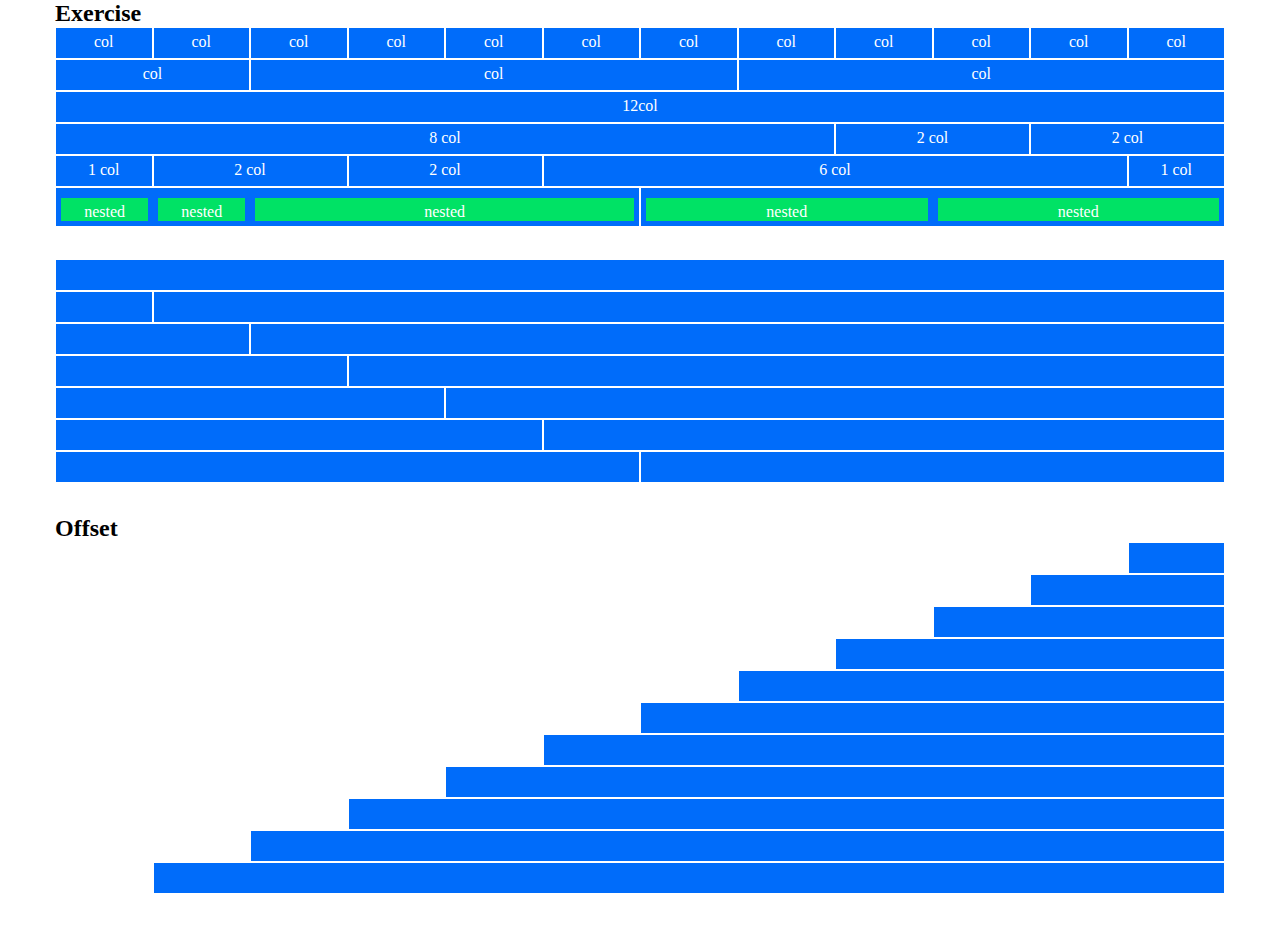
<file: index.html>
<!DOCTYPE html>
<html lang="en">
<head>
    <meta charset="UTF-8">
    <meta http-equiv="X-UA-Compatible" content="IE=edge">
    <meta name="viewport" content="width=device-width, initial-scale=1.0">
    <title>Document</title>

    <link rel="stylesheet" href="css/bool-xs-framework.css">
    <link rel="stylesheet" href="css/bool-s-framework.css">
    <link rel="stylesheet" href="css/bool-md-framework.css">
    <link rel="stylesheet" href="css/bool-lg-framework.css">

    <link rel="stylesheet" href="css/style.css">

</head>
<body>
    <div class="container-xs container-s container-md container-lg">

        <h2>
            Exercise
        </h2>

        <div class="row">
            <div class="col-xs-1">
                col
            </div>
            <div class="col-xs-1">
                col
            </div>
            <div class="col-xs-1">
                col
            </div>
            <div class="col-xs-1">
                col
            </div>
            <div class="col-xs-1">
                col
            </div>
            <div class="col-xs-1">
                col
            </div>
            <div class="col-xs-1">
                col
            </div>
            <div class="col-xs-1">
                col
            </div>
            <div class="col-xs-1">
                col
            </div>
            <div class="col-xs-1">
                col
            </div>
            <div class="col-xs-1">
                col
            </div>
            <div class="col-xs-1">
                col
            </div>
        </div>

        <div class="row">

            <div class="col-xs-2">
                col
            </div>
            <div class="col-xs-5">
                col
            </div>
            <div class="col-xs-5">
                col
            </div>

        </div>

        <div class="row">

            <div class="col-xs-12">
                12col
            </div>

        </div>

        <div class="row">

            <div class="col-xs-8">
                8 col
            </div>
            <div class="col-xs-2">
                2 col
            </div>
            <div class="col-xs-2">
                2 col
            </div>
        </div>

        <div class="row">

            <div class="col-xs-1">
                1 col
            </div>
            <div class="col-xs-2">
                2 col
            </div>
            <div class="col-xs-2">
                2 col
            </div>
            <div class="col-xs-6">
                6 col
            </div>
            <div class="col-xs-1">
                1 col
            </div>
        </div>

        <div class="row">

            <div class="col-xs-6">
                <div class="row">
                    <div class="col-xs-2">nested</div>
                    <div class="col-xs-2">nested</div>
                    <div class="col-xs-8">nested</div>
                </div>
            </div>
            <div class="col-xs-6">
                <div class="row">
                    <div class="col-xs-6">nested</div>
                    <div class="col-xs-6">nested</div>
                </div>
            </div>

        </div>
    </div>

    <div class="container-xs container-s container-md container-lg"">
        <div class="row">
            <div class="col-xs-12"></div>
            
            <div class="col-xs-1"></div>
            <div class="col-xs-11"></div>
            
            <div class="col-xs-2"></div>
            <div class="col-xs-10"></div>
            
            <div class="col-xs-3"></div>
            <div class="col-xs-9"></div>
            
            <div class="col-xs-4"></div>
            <div class="col-xs-8"></div>
            
            <div class="col-xs-5"></div>
            <div class="col-xs-7"></div>
            
            <div class="col-xs-6"></div>
            <div class="col-xs-6"></div>
        </div>
    </div>

    <div class="container-xs container-s container-md container-lg">
        <h2>
            Offset
        </h2>
        <div class="row">
            <div class="col-xs-1 col-xs-off-11"></div>
            <div class="col-xs-2 col-xs-off-10"></div>
            <div class="col-xs-3 col-xs-off-9"></div>
            <div class="col-xs-4 col-xs-off-8"></div>
            <div class="col-xs-5 col-xs-off-7"></div>
            <div class="col-xs-6 col-xs-off-6"></div>
            <div class="col-xs-7 col-xs-off-5"></div>
            <div class="col-xs-8 col-xs-off-4"></div>
            <div class="col-xs-9 col-xs-off-3"></div>
            <div class="col-xs-10 col-xs-off-2"></div>
            <div class="col-xs-11 col-xs-off-1"></div>
        </div>
    </div>
</body>
</html>
</file>
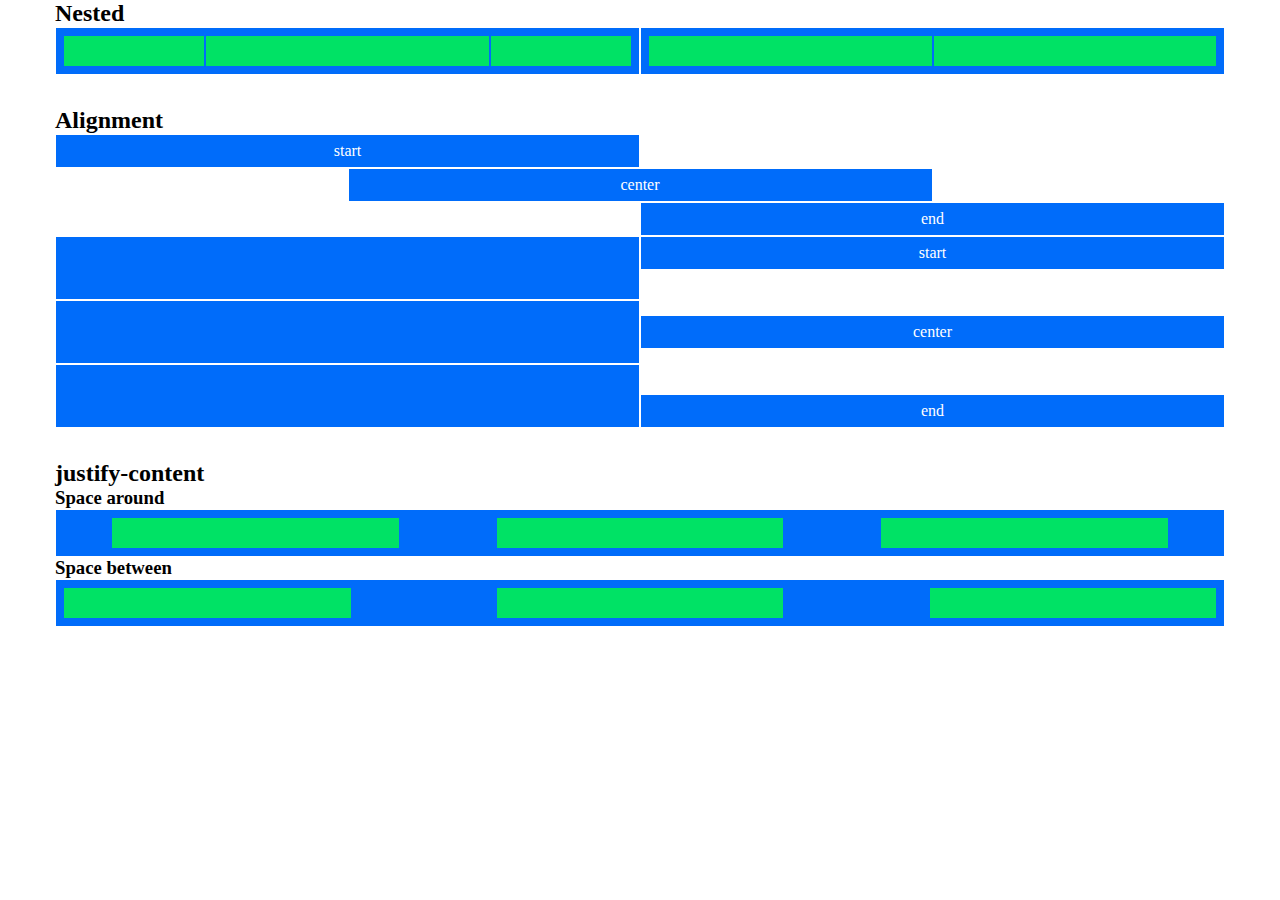
<file: bonus/responsive/index.html>
<!DOCTYPE html>
<html lang="en">
<head>
    <meta charset="UTF-8">
    <meta http-equiv="X-UA-Compatible" content="IE=edge">
    <meta name="viewport" content="width=device-width, initial-scale=1.0">
    <title>Document</title>

    <link rel="stylesheet" href="css/bool-xs-framework.css">
    <link rel="stylesheet" href="css/bool-s-framework.css">
    <link rel="stylesheet" href="css/bool-md-framework.css">
    <link rel="stylesheet" href="css/bool-lg-framework.css">

    <link rel="stylesheet" href="css/style.css">

</head>
<body>
    <div class="container-xs container-s container-md container-lg">

        <h2>
            Nested
        </h2>

        <div class="row">

            <div class="col-xs-6">
                <div class="row">
                    <div class="col-xs-3"></div>
                    <div class="col-xs-6"></div>
                    <div class="col-xs-3"></div>
                </div>
            </div>
            <div class="col-xs-6">
                <div class="row">
                    <div class="col-xs-6"></div>
                    <div class="col-xs-6"></div>
                </div>
            </div>

        </div>

    </div>

    <div class="container-xs container-s container-md container-lg">

        <h2>
            Alignment
        </h2>

        <div class="row">
            <div class="col-xs-6">
                start
            </div>
        </div>

        <div class="row" style="justify-content: center">
            <div class="col-xs-6">
                center
            </div>
        </div>

        <div class="row" style="justify-content: end;">
            <div class="col-xs-6">
                end
            </div>
        </div>

        <div class="row">
            <div class="col-xs-6 tall"></div>
            <div class="col-xs-6" style="align-self: start">start</div>
        </div>

        <div class="row">
            <div class="col-xs-6 tall"></div>
            <div class="col-xs-6" style="align-self: center">center</div>
        </div>

        <div class="row">
            <div class="col-xs-6 tall"></div>
            <div class="col-xs-6" style="align-self: end">end</div>
        </div>
    </div>

    <div class="container-xs container-s container-md container-lg">

        <h2>
            justify-content
        </h2>
        <h3>
            Space around
        </h3>
        <div class="row">
            <div class="col-xs-12">
                <div class="row" style="justify-content: space-around;">
                    <div class="col-xs-3"></div>
                    <div class="col-xs-3"></div>
                    <div class="col-xs-3"></div>
                </div>
            </div>
        </div>
        <h3>
            Space between
        </h3>
        <div class="row">
            <div class="col-xs-12">
                <div class="row" style="justify-content: space-between;">
                    <div class="col-xs-3"></div>
                    <div class="col-xs-3"></div>
                    <div class="col-xs-3"></div>
                </div>
            </div>
        </div>
    </div>
</body>
</html>
</file>
<file: css/bool-xs-framework.css>
/* 

 * 0 -> 575px
 */


/* COMMON */
:root {

    /* grid layout */
    --grid-dividend: 12;
    --grid-unit: calc(100% / var(--grid-dividend));

}

* {
    margin: 0;
    padding: 0;
    box-sizing: border-box;
}

/* CONTAINERS */
.container-xs {
    max-width: 560px;
    margin: 0 auto;
}

.container-fluid {
    width: 100%;
    max-width: 100%;
}


/* ROW */
.row {
    display: flex;
    flex-direction: row;
    flex-wrap: wrap;
}



/* COLUMN (12ths) */
[class*="col-"] {
    --col-width: calc(var(--grid-unit) * var(--col-unit-n));

    flex: 0 0 auto;

    flex-basis: var(--col-width);
    max-width: var(--col-width);
}

.col-xs {
    flex-grow: 1;
    flex-basis: 0;
    max-width: 100%;
}

.col-xs-1 {
    --col-unit-n: 1;
}

.col-xs-2 {
    --col-unit-n: 2;
}

.col-xs-3 {
    --col-unit-n: 3;
}

.col-xs-4 {
    --col-unit-n: 4;
}

.col-xs-5 {
    --col-unit-n: 5;
}

.col-xs-6 {
    --col-unit-n: 6;
}

.col-xs-7 {
    --col-unit-n: 7;
}

.col-xs-8 {
    --col-unit-n: 8;
}

.col-xs-9 {
    --col-unit-n: 9;
}

.col-xs-10 {
    --col-unit-n: 10;
}

.col-xs-11 {
    --col-unit-n: 11;
}

.col-xs-12 {
    --col-unit-n: 12;
}



/* OFFSETS */
[class*="-off-"] {
    --col-off-width: calc(var(--grid-unit) * var(--col-off-unit-n));

    margin-left: var(--col-off-width);
}

.col-xs-off-1 {
    --col-off-unit-n: 1;
}

.col-xs-off-2 {
    --col-off-unit-n: 2;
}

.col-xs-off-3 {
    --col-off-unit-n: 3;
}

.col-xs-off-4 {
    --col-off-unit-n: 4;
}

.col-xs-off-5 {
    --col-off-unit-n: 5;
}

.col-xs-off-6 {
    --col-off-unit-n: 6;
}

.col-xs-off-7 {
    --col-off-unit-n: 7;
}

.col-xs-off-8 {
    --col-off-unit-n: 8;
}

.col-xs-off-9 {
    --col-off-unit-n: 9;
}

.col-xs-off-10 {
    --col-off-unit-n: 10;
}

.col-xs-off-11 {
    --col-off-unit-n: 11;
}
</file>
<file: css/bool-s-framework.css>
@media screen and (min-width: 576px) {

    /* CONTAINER */
    .container-s {
        max-width: 540px;
        margin: 0 auto;
    }

    /* COLUMN (12ths) */
    .col-s {
        flex-grow: 1;
        flex-basis: 0;
        max-width: 100%;
    }

    .col-s-1 {
        --col-unit-n: 1;
    }

    .col-s-2 {
        --col-unit-n: 2;
    }

    .col-s-3 {
        --col-unit-n: 3;
    }

    .col-s-4 {
        --col-unit-n: 4;
    }

    .col-s-5 {
        --col-unit-n: 5;
    }

    .col-s-6 {
        --col-unit-n: 6;
    }

    .col-s-7 {
        --col-unit-n: 7;
    }

    .col-s-8 {
        --col-unit-n: 8;
    }

    .col-s-9 {
        --col-unit-n: 9;
    }

    .col-s-10 {
        --col-unit-n: 10;
    }

    .col-s-11 {
        --col-unit-n: 11;
    }

    .col-s-12 {
        --col-unit-n: 12;
    }



    /* OFFSETS */
    .col-s-off-1 {
        --col-off-unit-n: 1;
    }

    .col-s-off-2 {
        --col-off-unit-n: 2;
    }

    .col-s-off-3 {
        --col-off-unit-n: 3;
    }

    .col-s-off-4 {
        --col-off-unit-n: 4;
    }

    .col-s-off-5 {
        --col-off-unit-n: 5;
    }

    .col-s-off-6 {
        --col-off-unit-n: 6;
    }

    .col-s-off-7 {
        --col-off-unit-n: 7;
    }

    .col-s-off-8 {
        --col-off-unit-n: 8;
    }

    .col-s-off-9 {
        --col-off-unit-n: 9;
    }

    .col-s-off-10 {
        --col-off-unit-n: 10;
    }

    .col-s-off-11 {
        --col-off-unit-n: 11;
    }
}
</file>
<file: css/bool-md-framework.css>
@media screen and (min-width: 768px){

    /* CONTAINER */
    .container-md {
        max-width: 740px;
        margin: 0 auto;
    }

    /* COLUMN (12ths) */
    .col-md {
        flex-grow: 1;
        flex-basis: 0;
        max-width: 100%;
    }

    .col-md-1 {
        --col-unit-n: 1;
    }

    .col-md-2 {
        --col-unit-n: 2;
    }

    .col-md-3 {
        --col-unit-n: 3;
    }

    .col-md-4 {
        --col-unit-n: 4;
    }

    .col-md-5 {
        --col-unit-n: 5;
    }

    .col-md-6 {
        --col-unit-n: 6;
    }

    .col-md-7 {
        --col-unit-n: 7;
    }

    .col-md-8 {
        --col-unit-n: 8;
    }

    .col-md-9 {
        --col-unit-n: 9;
    }

    .col-md-10 {
        --col-unit-n: 10;
    }

    .col-md-11 {
        --col-unit-n: 11;
    }

    .col-md-12 {
        --col-unit-n: 12;
    }



    /* OFFSETS */
    .col-md-off-1 {
        --col-off-unit-n: 1;
    }

    .col-md-off-2 {
        --col-off-unit-n: 2;
    }

    .col-md-off-3 {
        --col-off-unit-n: 3;
    }

    .col-md-off-4 {
        --col-off-unit-n: 4;
    }

    .col-md-off-5 {
        --col-off-unit-n: 5;
    }

    .col-md-off-6 {
        --col-off-unit-n: 6;
    }

    .col-md-off-7 {
        --col-off-unit-n: 7;
    }

    .col-md-off-8 {
        --col-off-unit-n: 8;
    }

    .col-md-off-9 {
        --col-off-unit-n: 9;
    }

    .col-md-off-10 {
        --col-off-unit-n: 10;
    }

    .col-md-off-11 {
        --col-off-unit-n: 11;
    }
}
</file>
<file: css/bool-lg-framework.css>
@media screen and (min-width: 992px){

    /* CONTAINER */
    .container-lg {
        max-width: 1170px;
        margin: 0 auto;
    }

    /* COLUMN (12ths) */
    .col-lg {
        flex-grow: 1;
        flex-basis: 0;
        max-width: 100%;
    }

    .col-lg-1 {
        --col-unit-n: 1;
    }

    .col-lg-2 {
        --col-unit-n: 2;
    }

    .col-lg-3 {
        --col-unit-n: 3;
    }

    .col-lg-4 {
        --col-unit-n: 4;
    }

    .col-lg-5 {
        --col-unit-n: 5;
    }

    .col-lg-6 {
        --col-unit-n: 6;
    }

    .col-lg-7 {
        --col-unit-n: 7;
    }

    .col-lg-8 {
        --col-unit-n: 8;
    }

    .col-lg-9 {
        --col-unit-n: 9;
    }

    .col-lg-10 {
        --col-unit-n: 10;
    }

    .col-lg-11 {
        --col-unit-n: 11;
    }

    .col-lg-12 {
        --col-unit-n: 12;
    }



    /* OFFSETS */
    .col-lg-off-1 {
        --col-off-unit-n: 1;
    }

    .col-lg-off-2 {
        --col-off-unit-n: 2;
    }

    .col-lg-off-3 {
        --col-off-unit-n: 3;
    }

    .col-lg-off-4 {
        --col-off-unit-n: 4;
    }

    .col-lg-off-5 {
        --col-off-unit-n: 5;
    }

    .col-lg-off-6 {
        --col-off-unit-n: 6;
    }

    .col-lg-off-7 {
        --col-off-unit-n: 7;
    }

    .col-lg-off-8 {
        --col-off-unit-n: 8;
    }

    .col-lg-off-9 {
        --col-off-unit-n: 9;
    }

    .col-lg-off-10 {
        --col-off-unit-n: 10;
    }

    .col-lg-off-11 {
        --col-off-unit-n: 11;
    }
}
</file>
<file: css/style.css>
:root{
    --col-color: #006cfa;
}

[class*="container"]{
    margin-bottom: 2rem;
}
[class*="col"]{
    min-height: 2rem;

    text-align: center;
    /* just an easy fix */
    padding-top: 5px;
    color: white;

    border: 1px solid white;
    background-color: var(--col-color);
}
[class*="col"] [class*="col"]{
    border: 5px solid var(--col-color);
    background-color: #00e265;
}
</file>
<file: bonus/responsive/css/bool-xs-framework.css>
/* 

 * 0 -> 575px
 */


/* COMMON */
:root {

    /* grid layout */
    --grid-dividend: 12;
    --grid-unit: calc(100% / var(--grid-dividend));

}

* {
    margin: 0;
    padding: 0;
    box-sizing: border-box;
}

/* CONTAINERS */
.container-xs {
    max-width: 560px;
    margin: 0 auto;
}

.container-fluid {
    width: 100%;
    max-width: 100%;
}


/* ROW */
.row {
    display: flex;
    flex-direction: row;
    flex-wrap: wrap;
}



/* COLUMN (12ths) */
[class*="col-"] {
    --col-width: calc(var(--grid-unit) * var(--col-unit-n));

    flex: 0 0 auto;

    min-width: var(--col-width);
    flex-basis: var(--col-width);
    max-width: var(--col-width);
}

.col-xs {
    flex-grow: 1;
    flex-basis: 0;
    max-width: 100%;
}

.col-xs-1 {
    --col-unit-n: 1;
}

.col-xs-2 {
    --col-unit-n: 2;
}

.col-xs-3 {
    --col-unit-n: 3;
}

.col-xs-4 {
    --col-unit-n: 4;
}

.col-xs-5 {
    --col-unit-n: 5;
}

.col-xs-6 {
    --col-unit-n: 6;
}

.col-xs-7 {
    --col-unit-n: 7;
}

.col-xs-8 {
    --col-unit-n: 8;
}

.col-xs-9 {
    --col-unit-n: 9;
}

.col-xs-10 {
    --col-unit-n: 10;
}

.col-xs-11 {
    --col-unit-n: 11;
}

.col-xs-12 {
    --col-unit-n: 12;
}



/* OFFSETS */
[class*="-off-"] {
    --col-off-width: calc(var(--grid-unit) * var(--col-off-unit-n));

    margin-left: var(--col-off-width);
}

.col-xs-off-1 {
    --col-off-unit-n: 1;
}

.col-xs-off-2 {
    --col-off-unit-n: 2;
}

.col-xs-off-3 {
    --col-off-unit-n: 3;
}

.col-xs-off-4 {
    --col-off-unit-n: 4;
}

.col-xs-off-5 {
    --col-off-unit-n: 5;
}

.col-xs-off-6 {
    --col-off-unit-n: 6;
}

.col-xs-off-7 {
    --col-off-unit-n: 7;
}

.col-xs-off-8 {
    --col-off-unit-n: 8;
}

.col-xs-off-9 {
    --col-off-unit-n: 9;
}

.col-xs-off-10 {
    --col-off-unit-n: 10;
}

.col-xs-off-11 {
    --col-off-unit-n: 11;
}
</file>
<file: bonus/responsive/css/bool-s-framework.css>
@media screen and (min-width: 576px) {

    /* CONTAINER */
    .container-s {
        max-width: 540px;
        margin: 0 auto;
    }

    /* COLUMN (12ths) */
    .col-s {
        flex-grow: 1;
        flex-basis: 0;
        max-width: 100%;
    }

    .col-s-1 {
        --col-unit-n: 1;
    }

    .col-s-2 {
        --col-unit-n: 2;
    }

    .col-s-3 {
        --col-unit-n: 3;
    }

    .col-s-4 {
        --col-unit-n: 4;
    }

    .col-s-5 {
        --col-unit-n: 5;
    }

    .col-s-6 {
        --col-unit-n: 6;
    }

    .col-s-7 {
        --col-unit-n: 7;
    }

    .col-s-8 {
        --col-unit-n: 8;
    }

    .col-s-9 {
        --col-unit-n: 9;
    }

    .col-s-10 {
        --col-unit-n: 10;
    }

    .col-s-11 {
        --col-unit-n: 11;
    }

    .col-s-12 {
        --col-unit-n: 12;
    }



    /* OFFSETS */
    .col-s-off-1 {
        --col-off-unit-n: 1;
    }

    .col-s-off-2 {
        --col-off-unit-n: 2;
    }

    .col-s-off-3 {
        --col-off-unit-n: 3;
    }

    .col-s-off-4 {
        --col-off-unit-n: 4;
    }

    .col-s-off-5 {
        --col-off-unit-n: 5;
    }

    .col-s-off-6 {
        --col-off-unit-n: 6;
    }

    .col-s-off-7 {
        --col-off-unit-n: 7;
    }

    .col-s-off-8 {
        --col-off-unit-n: 8;
    }

    .col-s-off-9 {
        --col-off-unit-n: 9;
    }

    .col-s-off-10 {
        --col-off-unit-n: 10;
    }

    .col-s-off-11 {
        --col-off-unit-n: 11;
    }
}
</file>
<file: bonus/responsive/css/bool-md-framework.css>
@media screen and (min-width: 768px){

    /* CONTAINER */
    .container-md {
        max-width: 740px;
        margin: 0 auto;
    }

    /* COLUMN (12ths) */
    .col-md {
        flex-grow: 1;
        flex-basis: 0;
        max-width: 100%;
    }

    .col-md-1 {
        --col-unit-n: 1;
    }

    .col-md-2 {
        --col-unit-n: 2;
    }

    .col-md-3 {
        --col-unit-n: 3;
    }

    .col-md-4 {
        --col-unit-n: 4;
    }

    .col-md-5 {
        --col-unit-n: 5;
    }

    .col-md-6 {
        --col-unit-n: 6;
    }

    .col-md-7 {
        --col-unit-n: 7;
    }

    .col-md-8 {
        --col-unit-n: 8;
    }

    .col-md-9 {
        --col-unit-n: 9;
    }

    .col-md-10 {
        --col-unit-n: 10;
    }

    .col-md-11 {
        --col-unit-n: 11;
    }

    .col-md-12 {
        --col-unit-n: 12;
    }



    /* OFFSETS */
    .col-md-off-1 {
        --col-off-unit-n: 1;
    }

    .col-md-off-2 {
        --col-off-unit-n: 2;
    }

    .col-md-off-3 {
        --col-off-unit-n: 3;
    }

    .col-md-off-4 {
        --col-off-unit-n: 4;
    }

    .col-md-off-5 {
        --col-off-unit-n: 5;
    }

    .col-md-off-6 {
        --col-off-unit-n: 6;
    }

    .col-md-off-7 {
        --col-off-unit-n: 7;
    }

    .col-md-off-8 {
        --col-off-unit-n: 8;
    }

    .col-md-off-9 {
        --col-off-unit-n: 9;
    }

    .col-md-off-10 {
        --col-off-unit-n: 10;
    }

    .col-md-off-11 {
        --col-off-unit-n: 11;
    }
}
</file>
<file: bonus/responsive/css/bool-lg-framework.css>
@media screen and (min-width: 992px){

    /* CONTAINER */
    .container-lg {
        max-width: 1170px;
        margin: 0 auto;
    }

    /* COLUMN (12ths) */
    .col-lg {
        flex-grow: 1;
        flex-basis: 0;
        max-width: 100%;
    }

    .col-lg-1 {
        --col-unit-n: 1;
    }

    .col-lg-2 {
        --col-unit-n: 2;
    }

    .col-lg-3 {
        --col-unit-n: 3;
    }

    .col-lg-4 {
        --col-unit-n: 4;
    }

    .col-lg-5 {
        --col-unit-n: 5;
    }

    .col-lg-6 {
        --col-unit-n: 6;
    }

    .col-lg-7 {
        --col-unit-n: 7;
    }

    .col-lg-8 {
        --col-unit-n: 8;
    }

    .col-lg-9 {
        --col-unit-n: 9;
    }

    .col-lg-10 {
        --col-unit-n: 10;
    }

    .col-lg-11 {
        --col-unit-n: 11;
    }

    .col-lg-12 {
        --col-unit-n: 12;
    }



    /* OFFSETS */
    .col-lg-off-1 {
        --col-off-unit-n: 1;
    }

    .col-lg-off-2 {
        --col-off-unit-n: 2;
    }

    .col-lg-off-3 {
        --col-off-unit-n: 3;
    }

    .col-lg-off-4 {
        --col-off-unit-n: 4;
    }

    .col-lg-off-5 {
        --col-off-unit-n: 5;
    }

    .col-lg-off-6 {
        --col-off-unit-n: 6;
    }

    .col-lg-off-7 {
        --col-off-unit-n: 7;
    }

    .col-lg-off-8 {
        --col-off-unit-n: 8;
    }

    .col-lg-off-9 {
        --col-off-unit-n: 9;
    }

    .col-lg-off-10 {
        --col-off-unit-n: 10;
    }

    .col-lg-off-11 {
        --col-off-unit-n: 11;
    }
}
</file>
<file: bonus/responsive/css/style.css>
:root{
    --col-color: #006cfa;
}

[class*="container"]{
    margin-bottom: 2rem;
}

[class*="col"]{
    min-height: 2rem;

    padding: 7px;
    text-align: center;
    color: white;

    border: 1px solid white;
    background-color: var(--col-color);
}
[class*="col"] [class*="col"]{
    border: 1px solid var(--col-color);
    background-color: #00e265;
}
[class*="col"].tall{
    min-height: 4rem;
}
</file>
